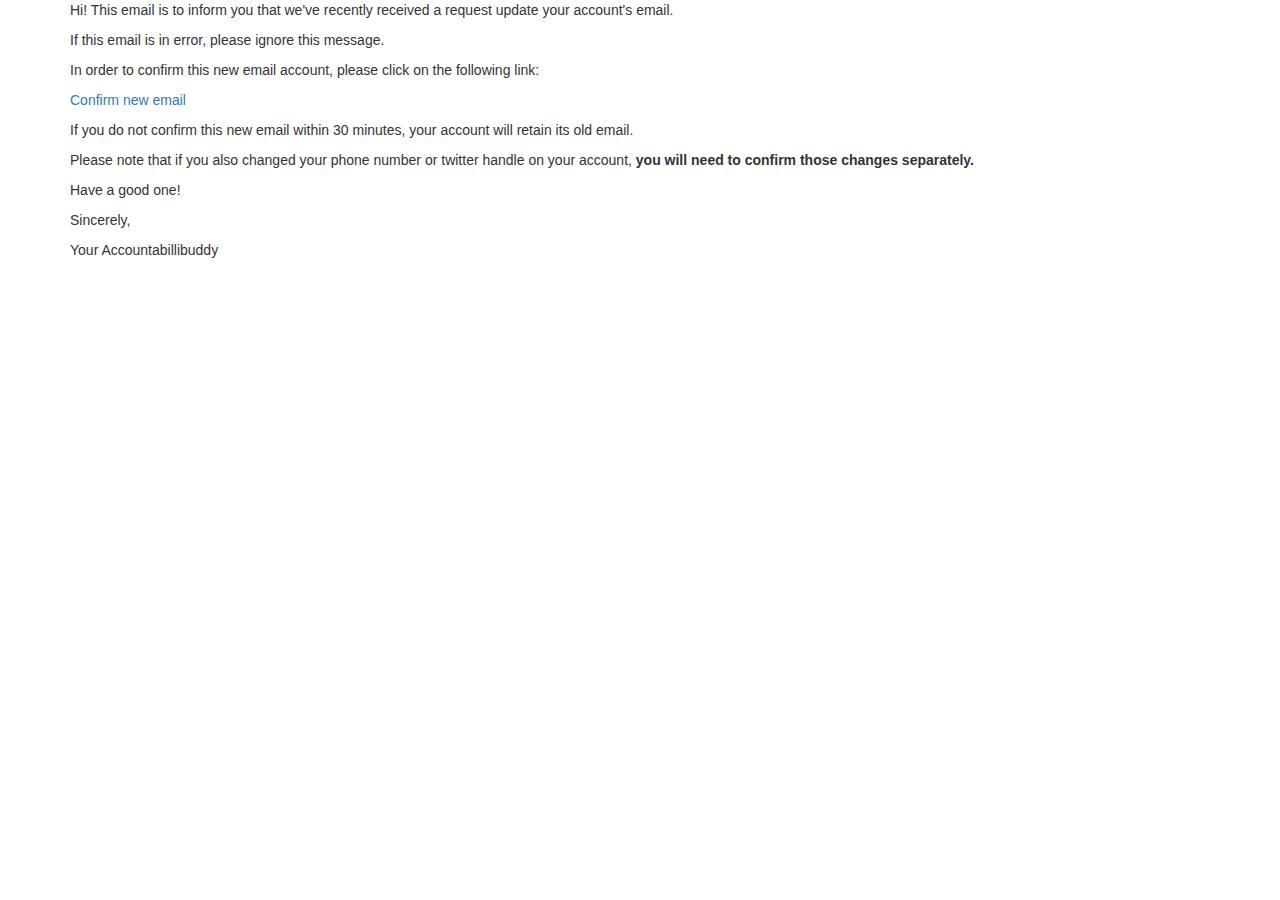
<file: static/app/conf_email.html>
<!DOCTYPE html>
    

<html>
<head>
<link rel='stylesheet' type='text/css' href='https://maxcdn.bootstrapcdn.com/bootstrap/3.3.5/css/bootstrap.min.css'/>

    
</head>    
<body>
    <div class='container'>
<p>Hi!

This email is to inform you that we've recently received

a request update your account's email. </p><p>If this email is in error,

please ignore this message.</p> 


<p>In order to confirm this new email account, please click on the following link:</p>

<p><a href="http://localhost:8000/confirm/{{ email_conf }}/e/">Confirm new email</a></p>


<p>If you do not confirm this new email within 30 minutes,
your account will retain its old email.</p>


<p>Please note that if you also changed your phone number or twitter handle on your account, <strong>
 you will need to

confirm those changes separately.   
</strong></p>
<p>Have a good one!</p>

<p>Sincerely,</p>

<p>Your Accountabillibuddy</p>

    </div>
    
    
    
</body>    
    
    
    
</html>
</file>
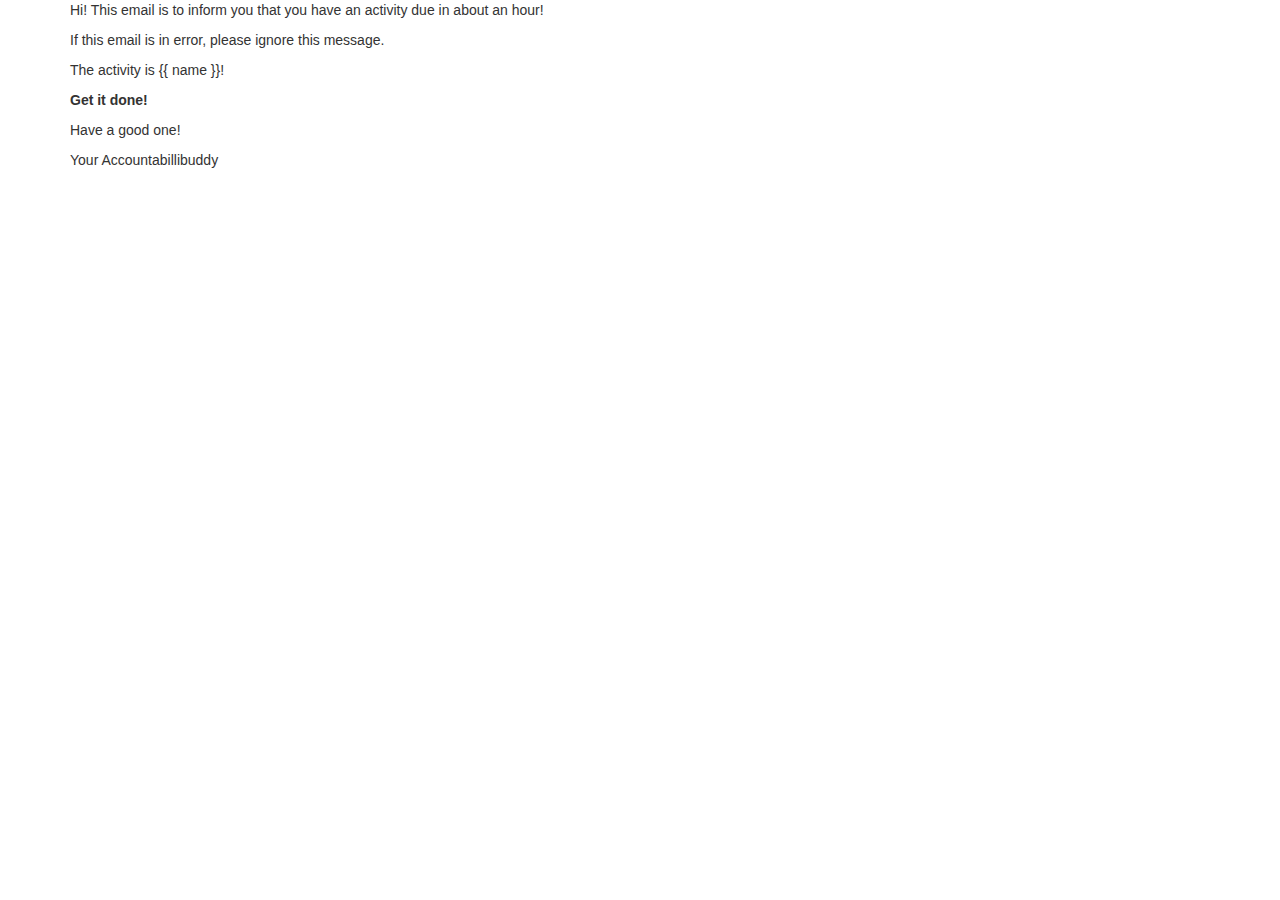
<file: static/app/warning_email.html>
<!DOCTYPE html>
    

<html>
<head>
<link rel='stylesheet' type='text/css' href='https://maxcdn.bootstrapcdn.com/bootstrap/3.3.5/css/bootstrap.min.css'/>

    
</head>    
<body>
    <div class='container'>
<p>Hi!

This email is to inform you that you have an activity due in

about an hour! </p><p>If this email is in error,

please ignore this message.</p> 


<p>The activity is {{ name }}!</p>




<p><strong>
Get it done!   
</strong></p>
<p>Have a good one!</p>


<p>Your Accountabillibuddy</p>

    </div>
    
    
    
</body>    
    
    
    
</html>
</file>
